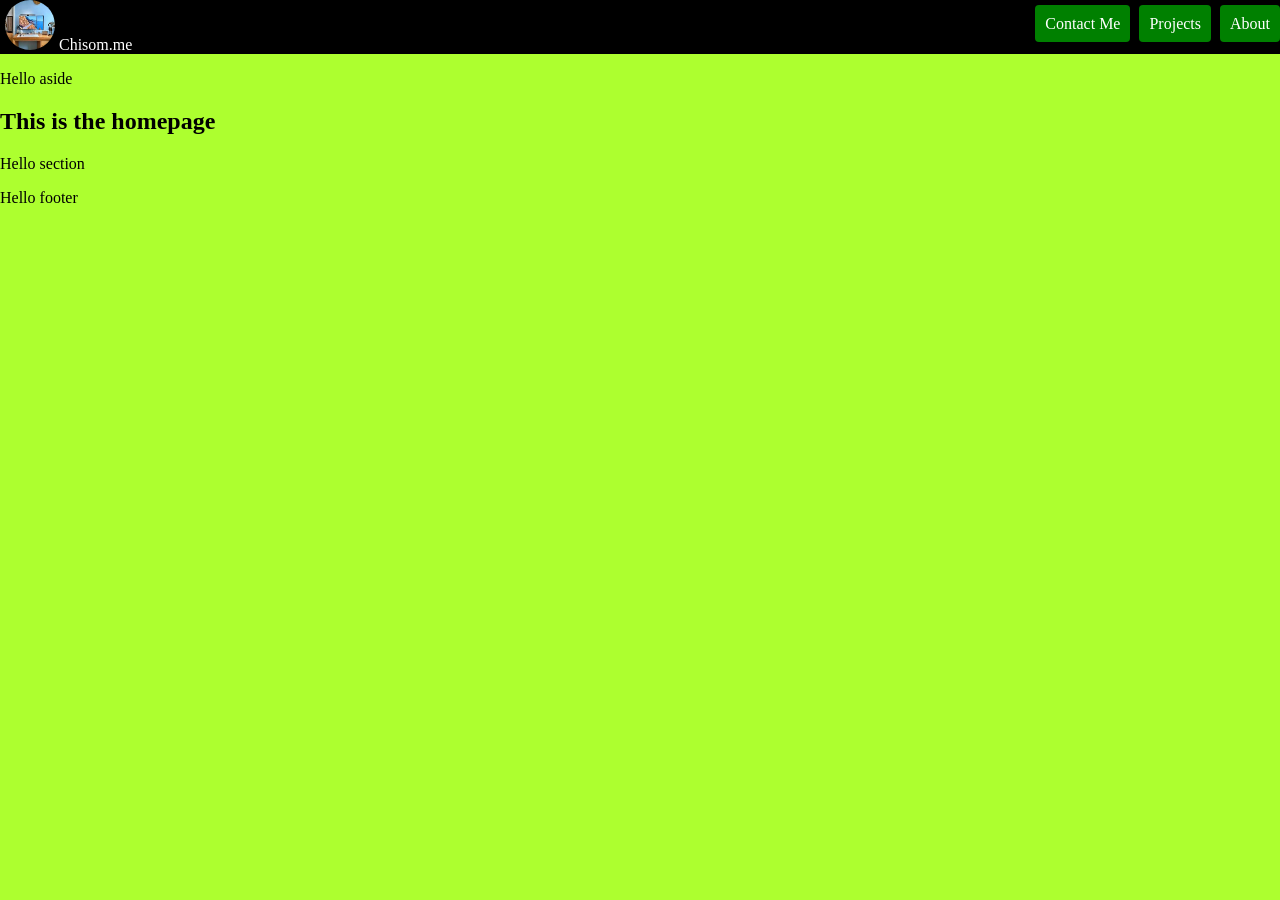
<file: index.html>
<!DOCTYPE html>
<html lang="en">

<head>
    <meta charset="UTF-8">
    <meta name="viewport" content="width=device-width, initial-scale=1.0">
    <link rel="stylesheet" href="/assets/css/index.css">
    <title>Document</title>
    <style>
        body {
            background-color: greenyellow;
        }
    </style>
</head>

<body>
    <header style="background-color: black;">
        <a href="index.html" target="_parent" style="padding-top:15px; color:white; text-decoration: none;
     border-radius: 4px; margin-left: 5px;">
                    <img src="/assets/images/laptop.jpg" alt="laptop" width="50px" height="50px" style="border-radius: 50%;">
                    <span></span>Chisom.me
        </a>
            <div style="display:inline-block; float:right; padding-top: 15px;">
        <a href="contactme.html" target="_parent" style="padding:10px; color:white; background-color: green; text-decoration: none;
     border-radius: 4px; margin-left: 5px;">
            Contact Me</a>
        <a href="project.html" target="_parent" style="padding:10px; color:white; background-color: green; text-decoration: none;
     border-radius: 4px; margin-left: 5px;">
            Projects</a>
        <a href="about.html" target="_parent" style="padding:10px; color:white; background-color: green; text-decoration: none;
     border-radius: 4px; margin-left: 5px;">
            About</a>
            </div>
    </header>

    <aside>
        <p>Hello aside</p>
    </aside>
    <section>
        <h1>This is the homepage</h1>
        <p>Hello section</p>

    </section>
    <footer>
        <p>Hello footer</p>

    </footer>
    <br>



</body>

</html>
</file>
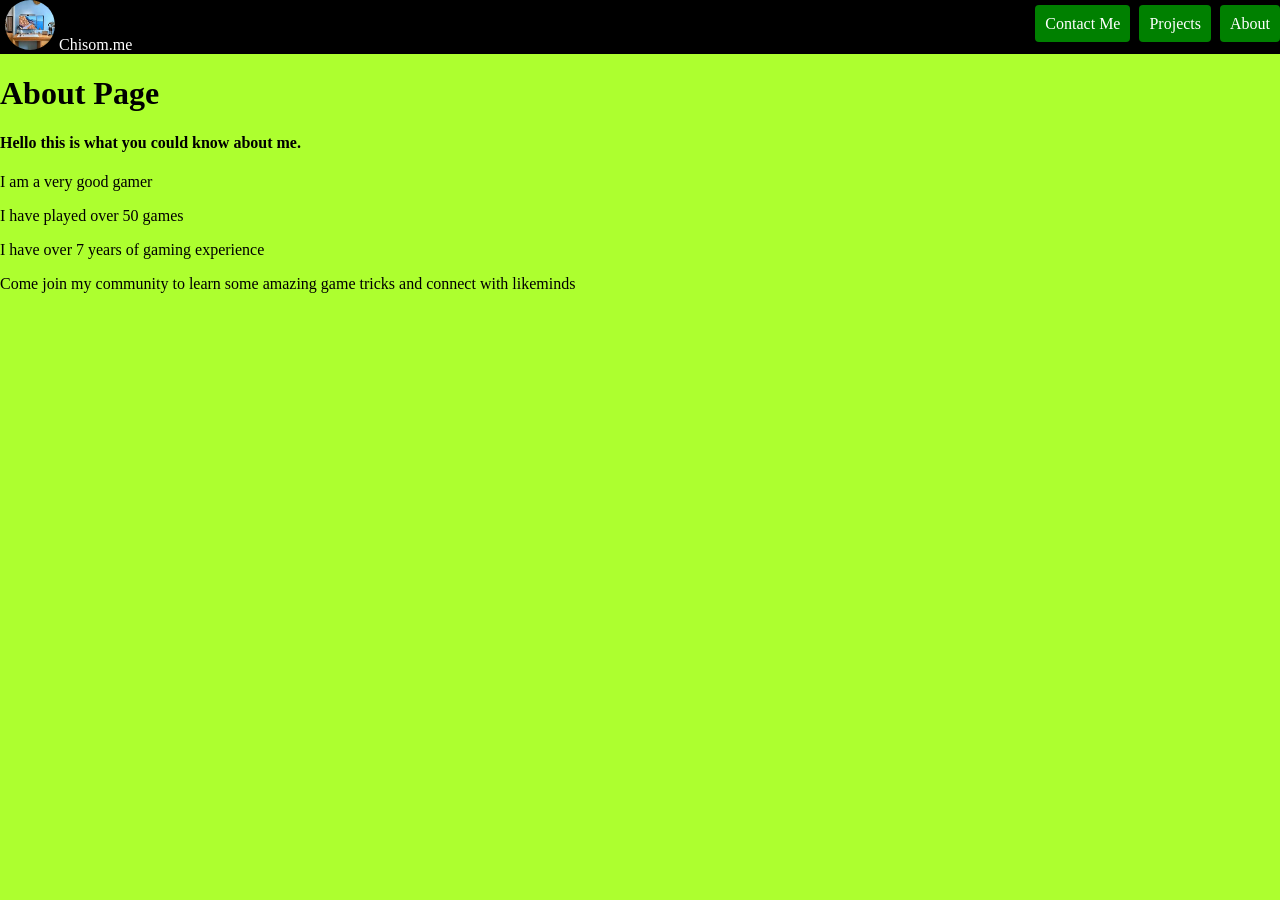
<file: about.html>
<!DOCTYPE html>
<html lang="en">

<head>
    <meta charset="UTF-8">
    <meta name="viewport" content="width=device-width, initial-scale=1.0">
    <link rel="stylesheet" href="/assets/css/index.css">
    <title>About</title>
</head>

<body>
       <header style="background-color: black;">
        <a href="index.html" target="_parent" style="padding-top:15px; color:white; text-decoration: none;
     border-radius: 4px; margin-left: 5px;">
                    <img src="/assets/images/laptop.jpg" alt="laptop" width="50px" height="50px" style="border-radius: 50%;">
                    <span></span>Chisom.me
        </a>
            <div style="display:inline-block; float:right; padding-top: 15px;">
        <a href="contactme.html" target="_parent" style="padding:10px; color:white; background-color: green; text-decoration: none;
     border-radius: 4px; margin-left: 5px;">
            Contact Me</a>
        <a href="project.html" target="_parent" style="padding:10px; color:white; background-color: green; text-decoration: none;
     border-radius: 4px; margin-left: 5px;">
            Projects</a>
        <a href="about.html" target="_parent" style="padding:10px; color:white; background-color: green; text-decoration: none;
     border-radius: 4px; margin-left: 5px;">
            About</a>
            </div>
    </header>
    <h1>About Page</h1>

    <h4>Hello this is what you could know about me.</h4>
    <p>I am a very good gamer</p>
    <p>I have played over 50 games</p>
    <p>I have over 7 years of gaming experience</p>
    <p>Come join my community to learn some amazing game tricks and connect with likeminds</p>
</body>

</html>
</file>
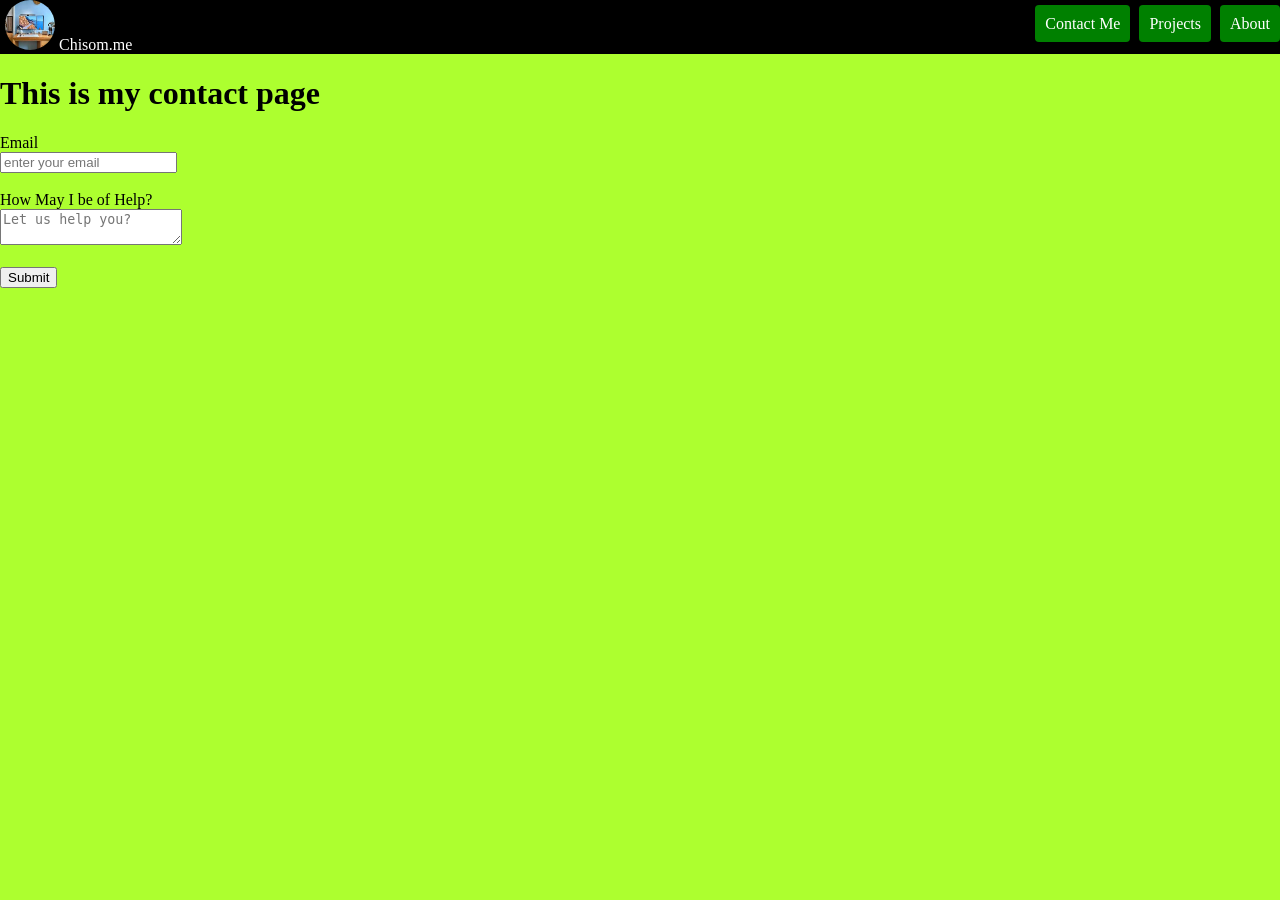
<file: contactme.html>
<!DOCTYPE html>
<html lang="en">

<head>
    <meta charset="UTF-8">
    <meta name="viewport" content="width=device-width, initial-scale=1.0">
    <link rel="stylesheet" href="/assets/css/index.css">
    <title>Contact Me</title>
</head>

<body>
       <header style="background-color: black;">
        <a href="index.html" target="_parent" style="padding-top:15px; color:white; text-decoration: none;
     border-radius: 4px; margin-left: 5px;">
                    <img src="/assets/images/laptop.jpg" alt="laptop" width="50px" height="50px" style="border-radius: 50%;">
                    <span></span>Chisom.me
        </a>
            <div style="display:inline-block; float:right; padding-top: 15px;">
        <a href="contactme.html" target="_parent" style="padding:10px; color:white; background-color: green; text-decoration: none;
     border-radius: 4px; margin-left: 5px;">
            Contact Me</a>
        <a href="project.html" target="_parent" style="padding:10px; color:white; background-color: green; text-decoration: none;
     border-radius: 4px; margin-left: 5px;">
            Projects</a>
        <a href="about.html" target="_parent" style="padding:10px; color:white; background-color: green; text-decoration: none;
     border-radius: 4px; margin-left: 5px;">
            About</a>
            </div>
    </header>
    <h1>This is my contact page</h1>

    <form action="">
        <label for="email">Email</label>
        <br>
        <input type="text" name="email" placeholder="enter your email" id="email">
        <br><br>
        <label for="details">How May I be of Help?</label>
        <br>
        <textarea name="details" id="details" placeholder="Let us help you?"></textarea>
        <br><br>

        <input type="submit" value="Submit">
    </form>
</body>

</html>
</file>
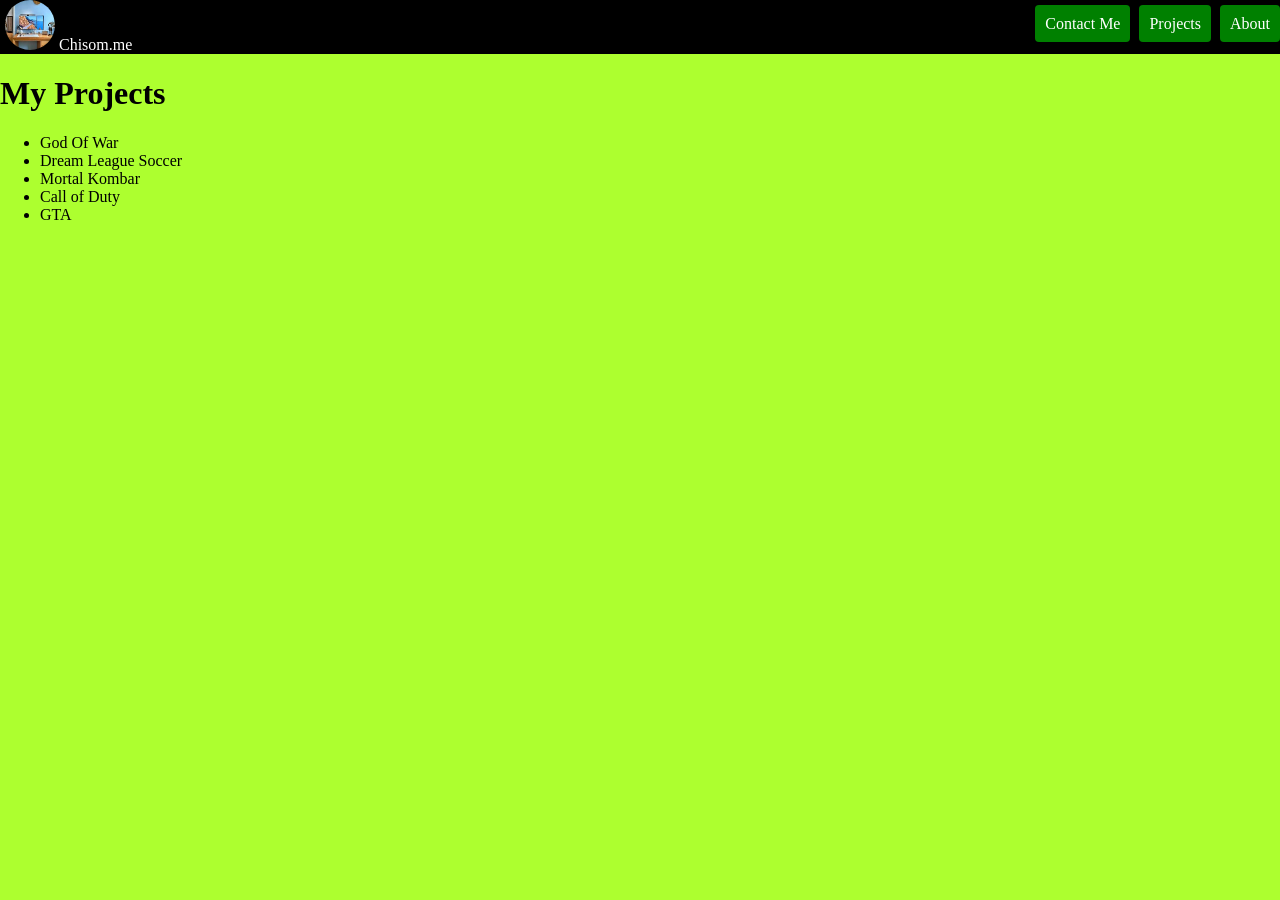
<file: project.html>
<!DOCTYPE html>
<html lang="en">
<head>
    <meta charset="UTF-8">
    <meta name="viewport" content="width=device-width, initial-scale=1.0">
    <link rel="stylesheet" href="/assets/css/index.css">

    <title>Projects</title>
</head>
<body>
       <header style="background-color: black;">
        <a href="index.html" target="_parent" style="padding-top:15px; color:white; text-decoration: none;
     border-radius: 4px; margin-left: 5px;">
                    <img src="/assets/images/laptop.jpg" alt="laptop" width="50px" height="50px" style="border-radius: 50%;">
                    <span></span>Chisom.me
        </a>
            <div style="display:inline-block; float:right; padding-top: 15px;">
        <a href="contactme.html" target="_parent" style="padding:10px; color:white; background-color: green; text-decoration: none;
     border-radius: 4px; margin-left: 5px;">
            Contact Me</a>
        <a href="project.html" target="_parent" style="padding:10px; color:white; background-color: green; text-decoration: none;
     border-radius: 4px; margin-left: 5px;">
            Projects</a>
        <a href="about.html" target="_parent" style="padding:10px; color:white; background-color: green; text-decoration: none;
     border-radius: 4px; margin-left: 5px;">
            About</a>
            </div>
    </header>
    <h1>
        My Projects

    </h1>

    <ul>
        <li>God Of War</li>
        <li>Dream League Soccer</li>
        <li>Mortal Kombar</li>
        <li>Call of Duty</li>
        <li>GTA</li>
    </ul>
</body>
</html>
</file>
<file: assets/css/index.css>
body{
    background-color: greenyellow;
    margin: 0px;
    padding:0px;
}
</file>
